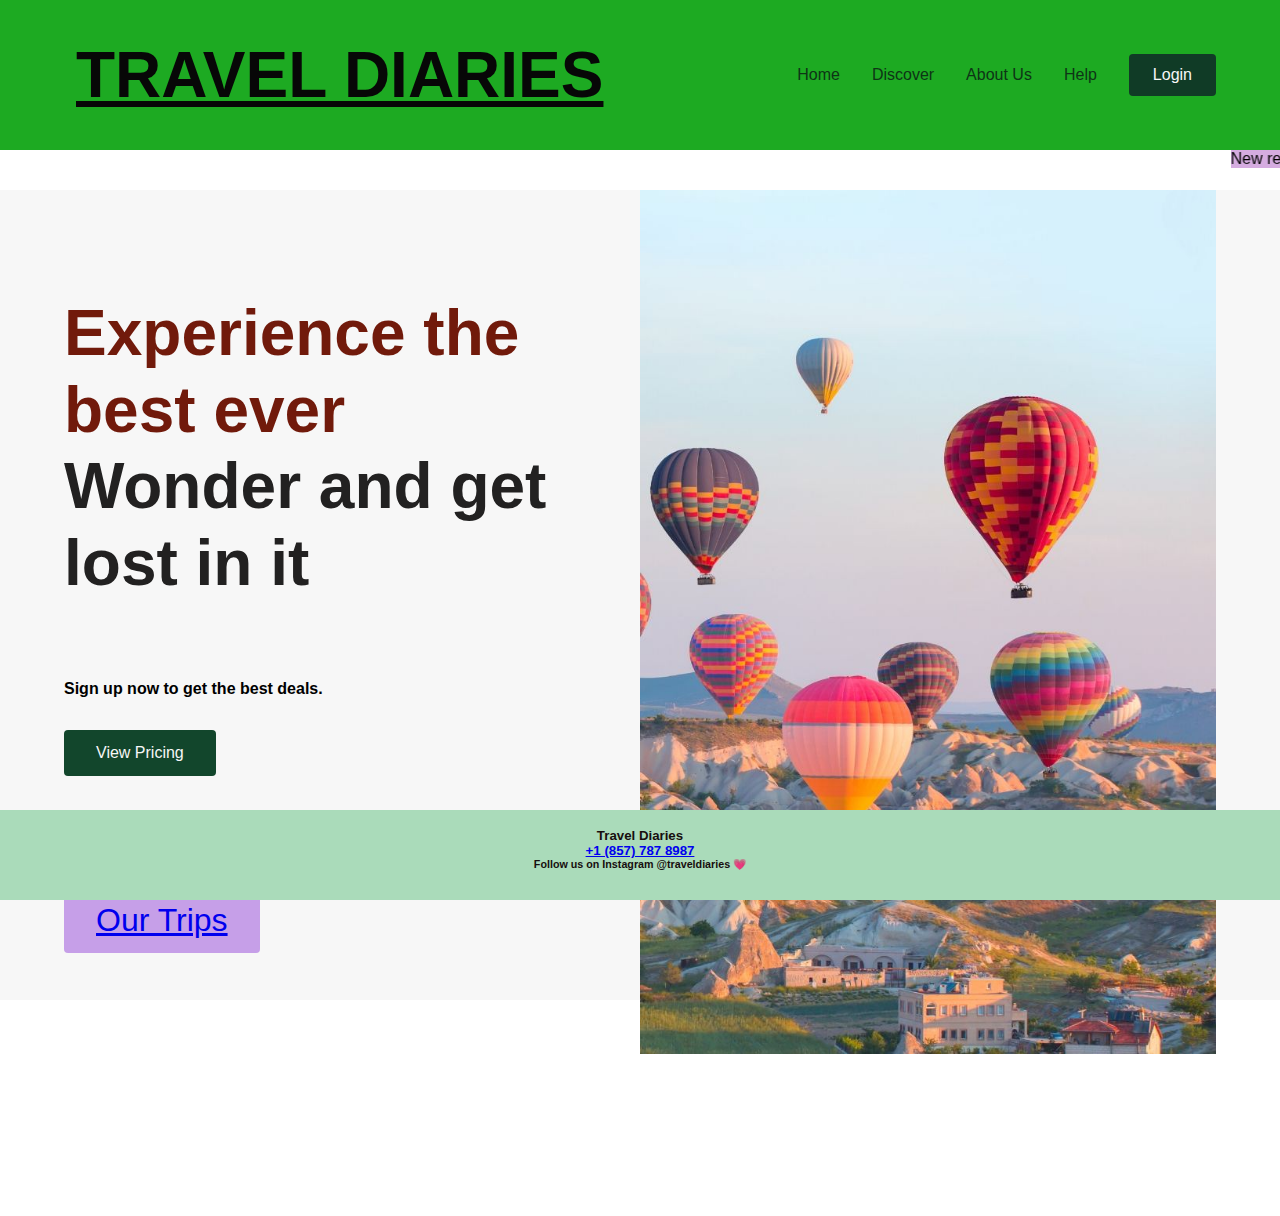
<file: index.html>
<!DOCTYPE html>
<html lang="en">
  <head>
    <meta charset="UTF-8" />
    <meta name="viewport" content="width=device-width, initial-scale=1.0" />
    <link
      rel="stylesheet"
      href="https://use.fontawesome.com/releases/v5.15.1/css/all.css"
      integrity="sha384-vp86vTRFVJgpjF9jiIGPEEqYqlDwgyBgEF109VFjmqGmIY/Y4HV4d3Gp2irVfcrp"
      crossorigin="anonymous"
    />
    <link rel="stylesheet" href="./styles/styles.css" />
    <title>Document</title>
  </head>
  <body>
    <div class="icon-mail">
    <!-- Navbar Section -->
    <nav class="navbar">
      <a href="index.html" class="navbar__logo"><u><b>TRAVEL DIARIES</b></u></a>
      <div class="navbar__bars"><i class="fas fa-bars"></i></div>
      <div class="navbar__menu">
        <a href="index.html" class="navbar__menu--links">Home</a>
        <a href="index.html" class="navbar__menu--links">Discover</a>
        <a href="aboutus.html" class="navbar__menu--links">About Us</a>
        <a href="index.html" class="navbar__menu--links">Help</a>
        <a href="login.html" class="navbar__menu--links" id="button">Login</a>
      </div>
    </nav>

    <!-- Interpolation in use -->
    <div class = "container">
      <marquee>
        <p style="background-color: rgb(213, 172, 224);">
      </p>
      </marquee>
   </div>
   <br>
   

    <!-- Hero Section -->
    <div class="hero">
      <div class="hero__container">
        <div class="hero__container--left">
          <h1>Experience the best ever</h1>
          <h2>Wonder and get lost in it</h2>
          <br><br><br><br>
          <h4>Sign up now to get the best deals.</h4>
          <button class="hero__container--btn"><a href="aboutus.html">View Pricing</a></button>
          
          <br><br><br><br>

          <h3>See our previous trips here..</h3>
          <button class="toolbar-button"><a href="trips.html">Our Trips</a></button>
        </div>
        <div class="hero__container--right">
          <img src="images/travel.jpg" class="hero__container--img"/>
        </div>
      </div>
    </div>
  </div>
  <br><br><br><br><br><br><br><br>
  <br>
  <br>
  <br><br>
  
  <!-- footer -->
  <div class="footer">
    <br>
     <h5>Travel Diaries<br><a href="tel:+1 (857) 787 8987">+1 (857) 787 8987</a> <br></h5>
     <h6>Follow us on Instagram @traveldiaries &#128151 </h6> 
  </div> 


  </body>
</html>
</file>
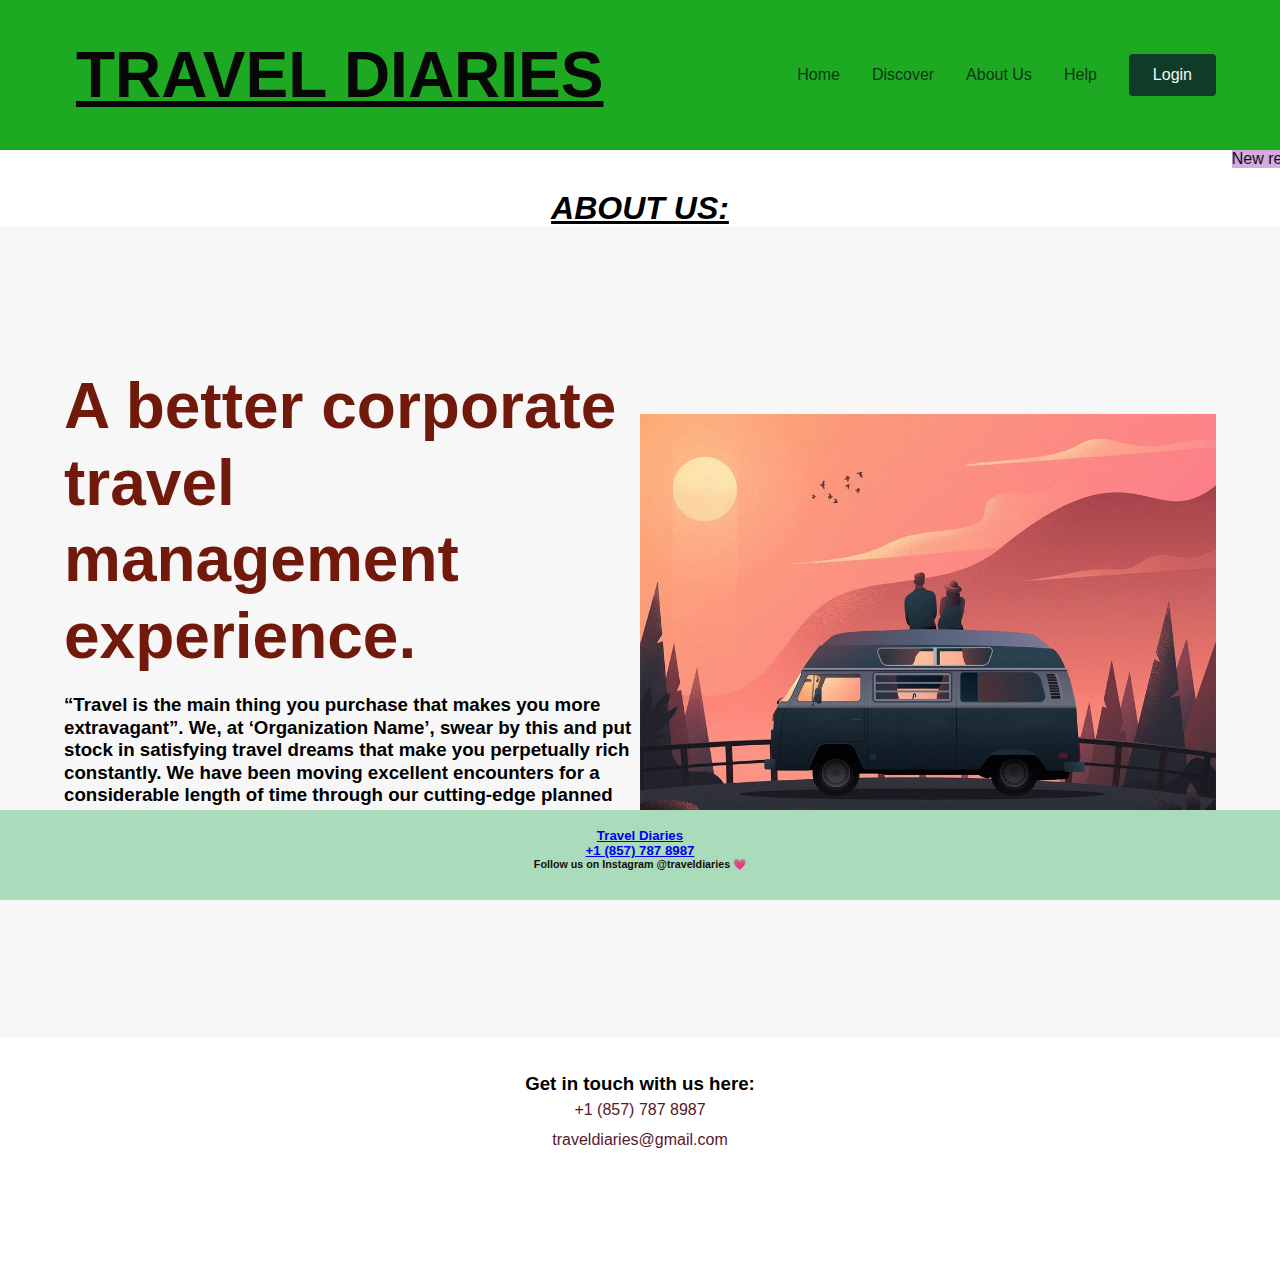
<file: aboutus.html>
<!DOCTYPE html>
<html lang="en">
<head>
    <meta charset="UTF-8">
    <meta http-equiv="X-UA-Compatible" content="IE=edge">
    <meta name="viewport" content="width=device-width, initial-scale=1.0">
    <title>Document</title>
    <link
      rel="stylesheet"
      href="https://use.fontawesome.com/releases/v5.15.1/css/all.css"
      integrity="sha384-vp86vTRFVJgpjF9jiIGPEEqYqlDwgyBgEF109VFjmqGmIY/Y4HV4d3Gp2irVfcrp"
      crossorigin="anonymous"
    />
    <link rel="stylesheet" href="./styles/styles.css" />
</head>
<body>
  <div class="icon-mail">
    <!-- Navbar Section -->
    <nav class="navbar">
      <a href="/" class="navbar__logo"><u><b>TRAVEL DIARIES</b></u></a>
      <div class="navbar__bars"><i class="fas fa-bars"></i></div>
      <div class="navbar__menu">
        <a href="/" class="navbar__menu--links">Home</a>
        <a href="/" class="navbar__menu--links">Discover</a>
        <a href="/" class="navbar__menu--links">About Us</a>
        <a href="/" class="navbar__menu--links">Help</a>
        <a href="login.html" class="navbar__menu--links" id="button">Login</a>
      </div>
    </nav>

    <!-- Interpolation in use -->
    <div class = "container">
      <marquee>
        <p style="background-color: rgb(213, 172, 224);">
      </p>
      </marquee>
   </div>
   <br>

   <center><h1><u><b><i>ABOUT US:</i></b></u></h1></center>
   <div class="hero">
    <div class="hero__container">
      <div class="hero__container--left">
        <h1>A better corporate travel management experience.</h1><br>
        <h3>“Travel is the main thing you purchase that makes you more extravagant”. We, at ‘Organization Name’,
          swear by this and put stock in satisfying travel dreams that make you perpetually rich constantly.
          We have been moving excellent encounters for a considerable length of time through our cutting-edge 
          planned occasion bundles and other fundamental travel administrations.
          We rouse our clients to carry on with a rich life, brimming with extraordinary travel encounters.
          One platform for your travelers to book flights, hotels, cars, and more. </h3>
      </div>
      <div class="hero__container--right">
        <img src="images/bg.jpg" class="hero__container--img"/>
      </div>
    </div>
  </div>
  <br>
  <br>
 <center>
  <nav>
    <ul>
      <h3>Get in touch with us here:</h3>
      <li><a href="tel:+1 (857) 787 8987">+1 (857) 787 8987</a></li>
      <li><a href="mailto:traveldiaries@gmail.com">traveldiaries@gmail.com</li>
      <br>
      <br>
      <br>
      <br>
      <br>
      <br>
    </ul>
  </nav> 
  </center>    
        
  <div class="footer">
    <br>
     <h5>Travel Diaries<br><a href="tel:+1 (857) 787 8987">+1 (857) 787 8987</a> <br></h5>
     <h6>Follow us on Instagram @traveldiaries &#128151 </h6> 
  </div> 
      
</body>
</html>
</file>
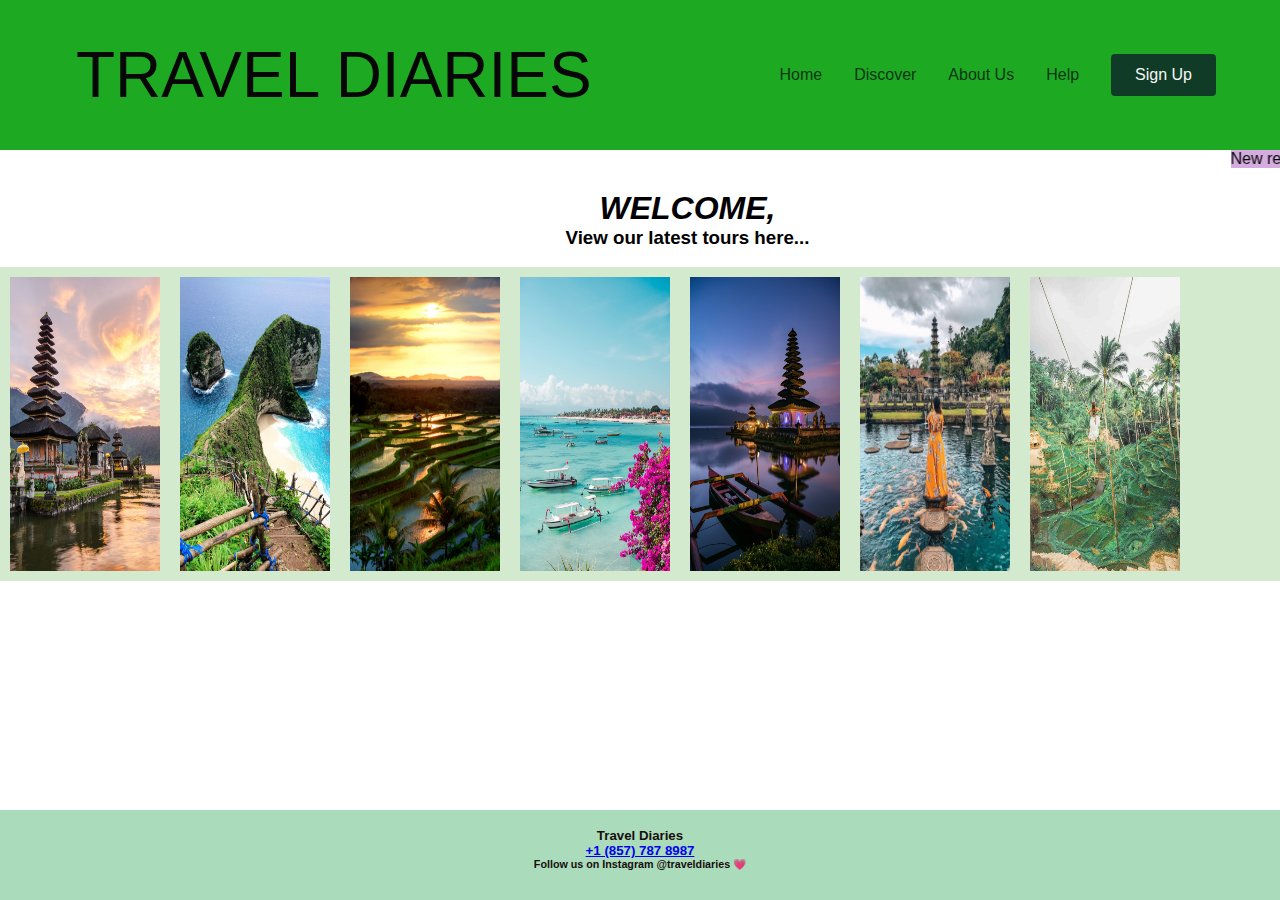
<file: bali.html>
<!DOCTYPE html>
<html lang="en">
<head>
    <meta charset="UTF-8">
    <meta http-equiv="X-UA-Compatible" content="IE=edge">
    <meta name="viewport" content="width=device-width, initial-scale=1.0">
    <title>Las Vegas</title>
    <link
      rel="stylesheet"
      href="https://use.fontawesome.com/releases/v5.15.1/css/all.css"
      integrity="sha384-vp86vTRFVJgpjF9jiIGPEEqYqlDwgyBgEF109VFjmqGmIY/Y4HV4d3Gp2irVfcrp"
      crossorigin="anonymous"
    />
    <link rel="stylesheet" href="./styles/styles.css" />
</head>
<body>
    <nav class="navbar">
        <a href="index.html" class="navbar__logo">TRAVEL DIARIES</a>
        <div class="navbar__bars"><i class="fas fa-bars"></i></div>
        <div class="navbar__menu">
          <a href="index.html" class="navbar__menu--links">Home</a>
          <a href="index.html" class="navbar__menu--links">Discover</a>
          <a href="index.html" class="navbar__menu--links">About Us</a>
          <a href="index.html" class="navbar__menu--links">Help</a>
          <a href="login.html" class="navbar__menu--links" id="button">Sign Up</a>
        </div>
    </nav>
   

    <div class = "container">
        <marquee>
          <p style="background-color: rgb(213, 172, 224);">
        </p>
        </marquee>
     </div>
     <br>

    <!--function in use-->
    <div class = "container" id = "set_width">
        <center>
            <h1><b><i>WELCOME,</i></b></h1>
        <h3>View our latest tours here...</h3>
        </center>
     </div>
     <br>

    <!-- flexbox -->
    <div class="flex-container">
        <div class="flex-item-left">
            <img src="images/bali1.jpg" class="hero__container--img"/>
        </div>

        <div class="flex-item-right">
            <img src="images/bali2.jpg" class="hero__container--img"/>
        </div>

        <div class="flex-item-right">
            <img src="images/bali3.png" class="hero__container--img"/>
        </div>

        <div class="flex-item-right">
            <img src="images/bali4.jpg" class="hero__container--img"/>
        </div>

        <div class="flex-item-right">
            <img src="images/bali5.jpg" class="hero__container--img"/>
        </div>

        <div class="flex-item-right">
            <img src="images/bali6.png" class="hero__container--img"/>
        </div>

        <div class="flex-item-right">
            <img src="images/bali7.jpg" class="hero__container--img"/>
        </div>

    </div>
    <br>
    <br>
    <br>
    <br><br><br><br><br>

    <div class="footer">
        <br>
         <h5>Travel Diaries<br><a href="tel:+1 (857) 787 8987">+1 (857) 787 8987</a> <br></h5>
         <h6>Follow us on Instagram @traveldiaries &#128151 </h6> 
      </div> 

</body>
</html>
</file>
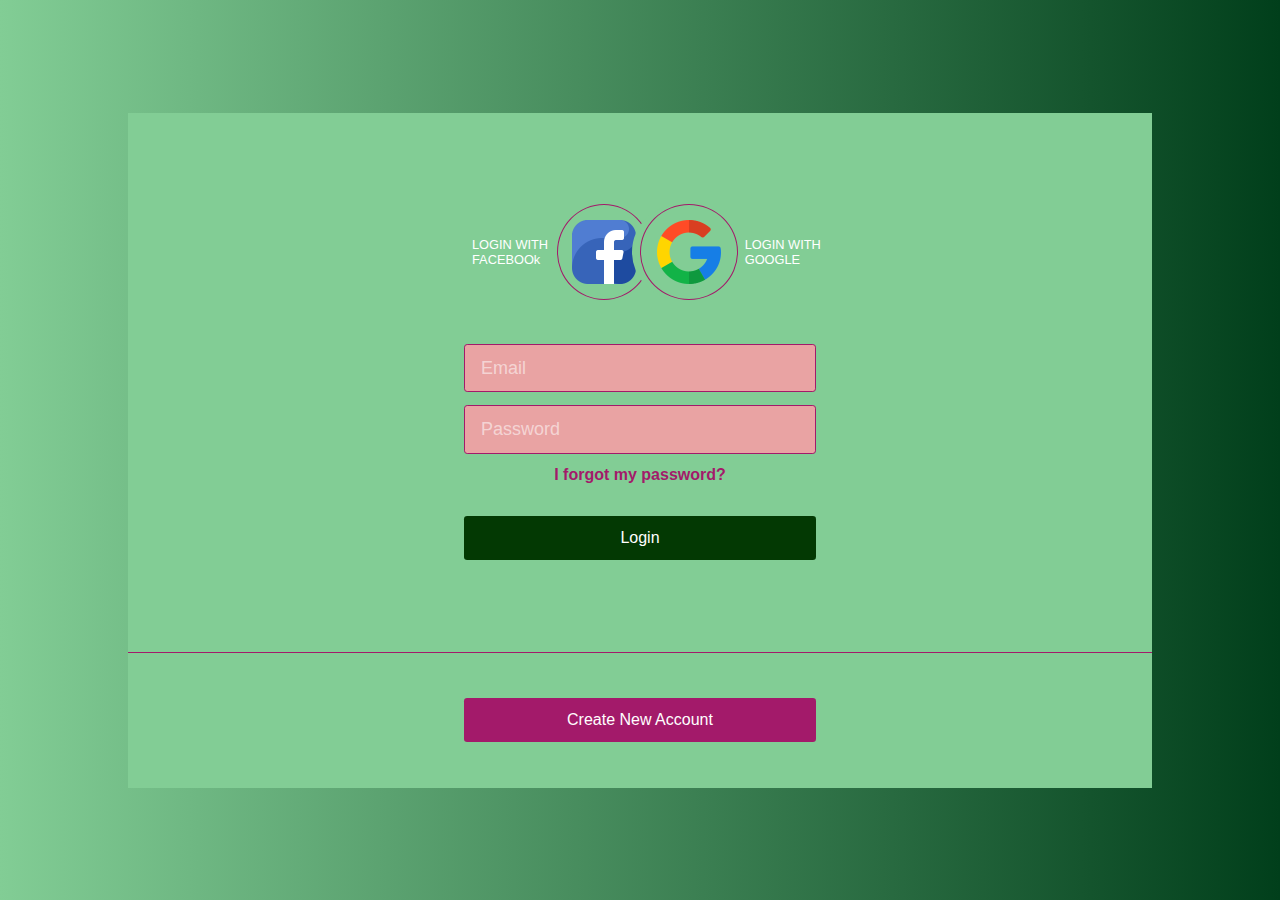
<file: login.html>
<!DOCTYPE html>
<html lang="en">
  <head>
    <meta charset="UTF-8" />
    <meta name="viewport" content="width=device-width, initial-scale=1.0" />
    <link
      rel="stylesheet"
      href="https://use.fontawesome.com/releases/v5.15.1/css/all.css"
      integrity="sha384-vp86vTRFVJgpjF9jiIGPEEqYqlDwgyBgEF109VFjmqGmIY/Y4HV4d3Gp2irVfcrp"
      crossorigin="anonymous"
    />
    <link rel="stylesheet" href="./styles/login.css" />
    <title>Document</title>
  </head>
  <body>
   
    <br>
    <br>

    <div class="container">
        <div class="section-one">
          <div class="social-links">
            <div class="facebook">
              <span> LOGIN WITH FACEBOOk </span>
              <div class="icon">
                <img src="images/facebook.png" alt="" />
              </div>
            </div>
            <div class="twitter">
              <div class="icon">
                <img src="images/google.png" alt="" srcset="" />
              </div>
              <span> LOGIN WITH GOOGLE </span>
            </div>
          </div>
          <div class="main-form">
            <input type="email" name="email" placeholder="Email" />
            <input type="password" name="password" placeholder="Password" />
            <a href="#">I forgot my password?</a>
            <button>Login</button>
          </div>
        </div>
  
        <div class="section-two">
          <div class="new-account">
            <button>Create New Account</button>
          </div>
        </div>
      </div>

    </body>
    </html>
</file>
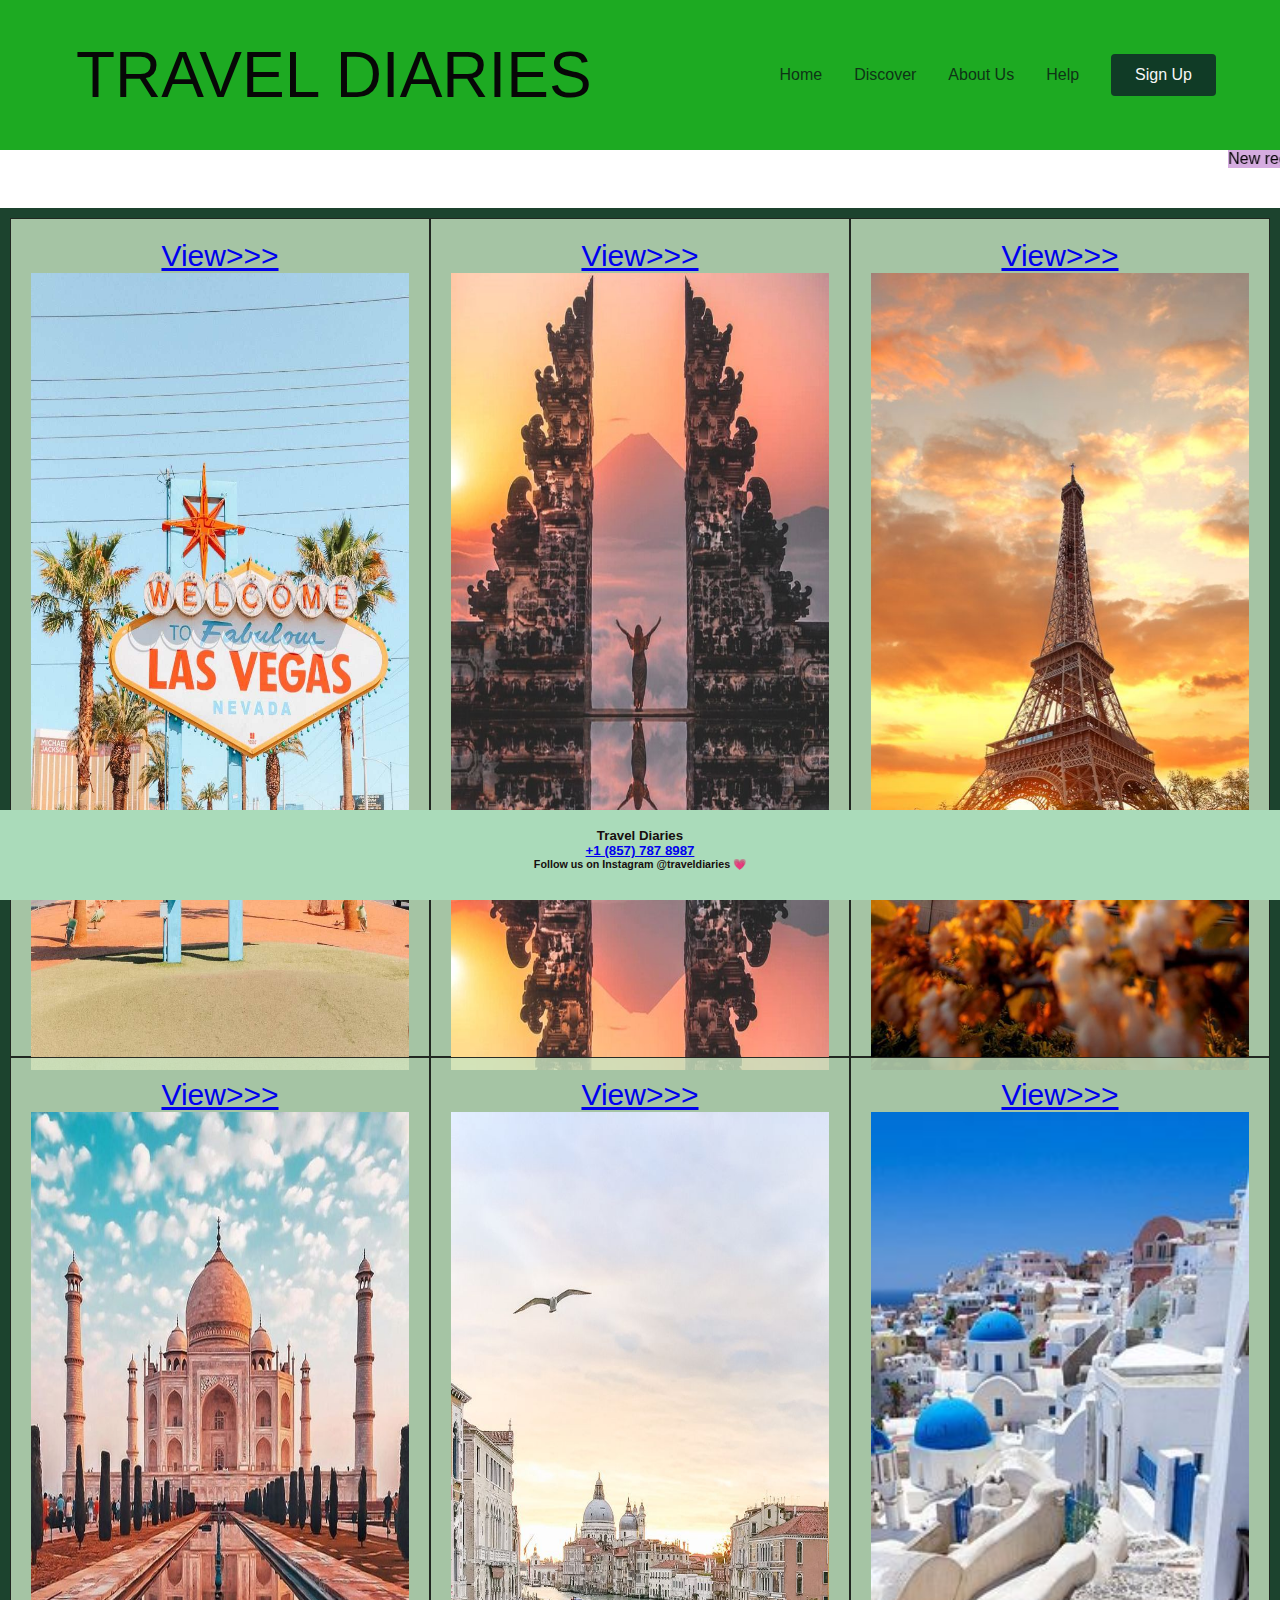
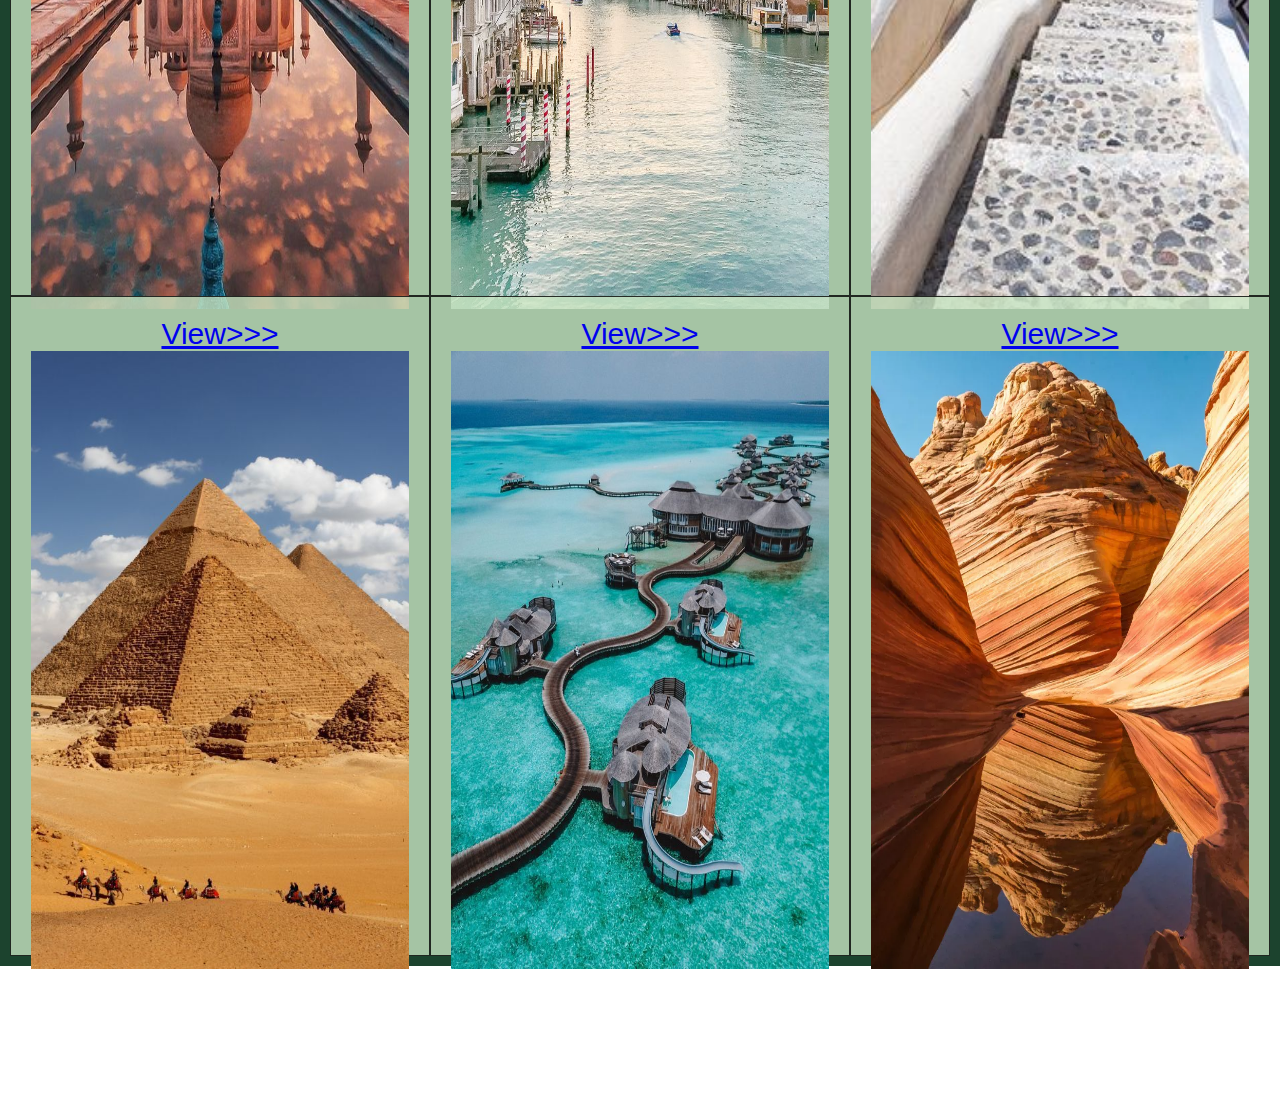
<file: trips.html>
<!DOCTYPE html>
<html lang="en">
  <head>
    <meta charset="UTF-8" />
    <meta name="viewport" content="width=device-width, initial-scale=1.0" />
    <link
      rel="stylesheet"
      href="https://use.fontawesome.com/releases/v5.15.1/css/all.css"
      integrity="sha384-vp86vTRFVJgpjF9jiIGPEEqYqlDwgyBgEF109VFjmqGmIY/Y4HV4d3Gp2irVfcrp"
      crossorigin="anonymous"
    />
    <link rel="stylesheet" href="./styles/styles.css" />
    <title>Trips</title>
  </head>
  <body>
    <!-- Navbar Section -->
    <nav class="navbar">
      <a href="index.html" class="navbar__logo">TRAVEL DIARIES</a>
      <div class="navbar__bars"><i class="fas fa-bars"></i></div>
      <div class="navbar__menu">
        <a href="index.html" class="navbar__menu--links">Home</a>
        <a href="index.html" class="navbar__menu--links">Discover</a>
        <a href="index.html" class="navbar__menu--links">About Us</a>
        <a href="index.html" class="navbar__menu--links">Help</a>
        <a href="login.html" class="navbar__menu--links" id="button">Sign Up</a>
      </div>
    </nav>

    <div class = "container">
      <marquee>
        <p style="background-color: rgb(213, 172, 224);">
      </p>
      </marquee>
   </div>
    <br>
    <br>

    

      <div class="grid-container">
        <div class="grid-item">
            <a href="lasvegas.html">View>>></a>
            <img src="images/lasvegas.jpg" class="hero__container--img"/>
            
        </div>

        <div class="grid-item">
            <a href="bali.html">View>>></a>
            <img src="images/bali.jpg" class="hero__container--img"/>
        </div>

        <div class="grid-item">
            <a href="lasvegas.html">View>>></a>
            <img src="images/paris.jpg" class="hero__container--img"/>
        </div>  

        <div class="grid-item">
            <a href="lasvegas.html">View>>></a>
            <img src="images/india.jpg" class="hero__container--img"/>
        </div>
        
        <div class="grid-item">
            <a href="lasvegas.html">View>>></a>
            <img src="images/venice.jpg" class="hero__container--img"/>
        </div>
        
        <div class="grid-item">
            <a href="lasvegas.html">View>>></a>
            <img src="images/greece.jpg" class="hero__container--img"/>
        </div>  
        
        <div class="grid-item">
            <a href="lasvegas.html">View>>></a>
            <img src="images/egypt.jpg" class="hero__container--img"/>
        </div>
        
        <div class="grid-item">
            <a href="lasvegas.html">View>>></a>
            <img src="images/maldives.jpg" class="hero__container--img"/>
        </div>
        
        <div class="grid-item">
            <a href="lasvegas.html">View>>></a>
            <img src="images/utah.webp" class="hero__container--img"/>
        </div>  
      
      </div>
      <br>
      <br>
      <br>
      <br><br>

      <div class="footer">
        <br>
         <h5>Travel Diaries<br><a href="tel:+1 (857) 787 8987">+1 (857) 787 8987</a><br></h5>
         <h6>Follow us on Instagram @traveldiaries &#128151 </h6> 
      </div> 
      <br><br><br>

 
  </body>
  </html>
</file>
<file: styles/styles.css>
/* interpolation */
p:after {
  content: "New registrations have been started. Hurry up and get your seat booked within 3 days :))";
}

/* function */
#set_width {
  padding-left: 95px; 
}

/* footer */
.footer {
  position: fixed;
  left: 0;
  bottom: 0;
  width: 100%;
  height: 90px;
  background-color: rgb(170, 219, 186);
  color: rgb(23, 14, 14);
  text-align: center;
}

/* nav bar*/
.navbar__logo, .navbar__menu, .navbar__menu--links {
  display: -webkit-box;
  display: -ms-flexbox;
  display: flex;
  -webkit-box-align: center;
      -ms-flex-align: center;
          align-items: center;
}

.navbar {
  background: #1daa22;
  height: 150px;
  display: -webkit-box;
  display: -ms-flexbox;
  display: flex;
  -webkit-box-pack: justify;
      -ms-flex-pack: justify;
          justify-content: space-between;
  padding: 0.5rem calc((100vw - 1200px) / 2);
  z-index: 10;
  position: relative;
}

.navbar__logo {
  color: #070707;
  cursor: pointer;
  text-decoration: double;
  font-size: 4rem;
  margin-left: 24px;
}

.navbar__bars {
  opacity: 0;
}

@media screen and (max-width: 768px) {
  .navbar__bars {
    color: #222121;
    opacity: 1;
    position: absolute;
    top: 22px;
    right: 20px;
    font-size:2rem;
  }
}

.navbar__menu {
  list-style: none;
  text-align: center;
  margin-right: 24px;
  font-size: 1rem;
}

@media screen and (max-width: 768px) {
  .navbar__menu {
    display: none;
  }
}

.navbar__menu--links {
  color: #0e3416;
  -webkit-box-pack: center;
      -ms-flex-pack: center;
          justify-content: center;
  text-decoration: none;
  padding: 0 1rem;
}

.navbar__menu--links:hover {
  color: #8e0d0d;
  -webkit-transition: all 0.3s ease;
  transition: all 0.3s ease;
}

.navbar__menu #button {
  padding: 12px 24px;
  border: none;
  outline: none;
  border-radius: 4px;
  background: #103b26;
  margin-left: 16px;
  color: #f7f7f7;
}

.navbar__menu #button:hover {
  background: #fb4b4e;
  -webkit-transition: all 0.3s ease;
  transition: all 0.3s ease;
}

* {
  -webkit-box-sizing: border-box;
          box-sizing: border-box;
  margin: 0;
  padding: 0;
  font-family: 'Kumbh Sans', sans-serif;
}

.hero {
  background-color: #f7f7f7;
}

.hero__container {
  display: -ms-grid;
  display: grid;
  -ms-grid-columns: 1fr 1fr;
      grid-template-columns: 1fr 1fr;
  -webkit-box-align: center;
      -ms-flex-align: center;
          align-items: center;
  justify-items: center;
  margin: 0 auto;
  height: 90vh;
  z-index: 1;
  width: 100%;
  max-width: 1200px;
  padding-right: 24px;
  padding-left: 24px;
}

@media screen and (max-width: 768px) {
  .hero__container {
    -ms-grid-columns: 1fr;
        grid-template-columns: 1fr;
    height: 100%;
  }
}

.hero__container--left {
  width: 100%;
  line-height: 1.2;
}

@media screen and (max-width: 768px) {
  .hero__container--left {
    padding: 5rem 0;
  }
}

@media screen and (max-width: 280px) {
  .hero__container--left {
    line-height: 1.5;
  }
}

.hero__container--left h1 {
  font-size: 4rem;
  color: #711a0b;
}

@media screen and (max-width: 280px) {
  .hero__container--left h1 {
    font-size: 1.5rem;
  }
}

.hero__container--left h2 {
  font-size: 4rem;
  color: #222121;
}

@media screen and (max-width: 280px) {
  .hero__container--left h2 {
    font-size: 2rem;
  }
}

.hero__container--left p {
  font-size: 2rem;
  color: #222121;
  margin-top: 1rem;
  font-weight: 700;
}

@media screen and (max-width: 280px) {
  .hero__container--left p {
    font-size: 1.5rem;
  }
}

.hero__container--btn {
  font-size: 1rem;
  background-color: #12462c;
  padding: 14px 32px;
  border: none;
  border-radius: 4px;
  color: #f7f7f7;
  margin-top: 2rem;
  cursor: pointer;
  position: relative;
  -webkit-transition: all 0.3s;
  transition: all 0.3s;
  outline: none;
}

.hero__container--btn a {
  position: relative;
  z-index: 2;
  color: #f7f7f7;
  text-decoration: none;
}

.hero__container--btn:after {
  position: absolute;
  content: '';
  top: 0;
  left: 0;
  width: 0;
  height: 100%;
  background: #fb4b4e;
  -webkit-transition: all 0.3s;
  transition: all 0.3s;
  border-radius: 4px;
}

.hero__container--btn:hover:after {
  width: 100%;
}

.hero__container--right {
  text-align: center;
}

.hero__container--img {
  height: 100%;
  width: 100%;
}
/*# sourceMappingURL=styles.css.map */

/* ---------------CSS Grid-box--------------- */
.grid-container {
  display: grid;
  grid-template-columns: auto auto auto;
  background-color: #1c432e;
  padding: 10px;
}

.grid-item {
  background-color: rgba(200, 229, 194, 0.8);
  border: 1px solid rgba(0, 0, 0, 0.8);
  padding: 20px;
  font-size: 30px;
  text-align: center;
}

/* ---------------CSS Flexbox----------------- */
* {
  box-sizing: border-box;
}

.flex-container {
  display: flex;
  flex-wrap: nowrap;
  background-color: rgba(200, 229, 194, 0.8);
}

.flex-container>div {
  background-color: #f1f1f1;
  width: 150px;
  margin: 10px;
  text-align: center;
  line-height: 75px;
  font-size: 30px;
}

/* Responsive layout - makes a one column-layout instead of two-column layout */
@media (max-width: 800px) {
  .flex-container {
    flex-wrap: nowrap;
  }
}

/* placeholder selector*/
.status-bar-button, .toolbar-button {
  padding: 10px 20px;
  border-radius: 15px;
  color: rgb(245, 242, 242);
}

.toolbar-button {
  font-size: 2rem;
  background-color: #c69fe8;
  padding: 14px 32px;
  border: none;
  border-radius: 4px;
  color: #f7f7f7;
  margin-top: 2rem;
  cursor: pointer;
  position: relative;
  -webkit-transition: all 0.3s;
  transition: all 0.3s;
  outline: none;

}
.toolbar-button:hover {
  background-color: #a19797;
}

.status-bar-button {
  background-color: rgb(177, 194, 199);
}
.status-bar-button:hover {
  background-color: rgb(244, 244, 245);
}

/* nesting */
nav ul {
  margin: 20;
  padding: 20;
  list-style: none;
 
}
nav li {
  display:list-item;
}
nav a {
  display: block;
  padding: 6px 12px;
  text-decoration:solid;
  color: rgb(89, 23, 44);
}
</file>
<file: styles/login.css>
/* ---------------login edit --------------- */
* {
    font-family: "Montserrat", sans-serif;
    margin: 0;
    padding: 0;
    -webkit-box-sizing: border-box;
            box-sizing: border-box;
  }
  
  body {
    background: -webkit-gradient(linear, left top, right top, from(#82cd95), to(#013f1b));
    background: linear-gradient(to right, #82cd95, #013f1b);
    height: 100vh;
    width: 100vw;
    display: -webkit-box;
    display: -ms-flexbox;
    display: flex;
    -webkit-box-align: center;
        -ms-flex-align: center;
            align-items: center;
    -webkit-box-pack: center;
        -ms-flex-pack: center;
            justify-content: center;
  }
  
  .container {
    height: 75vh;
    width: 80vw;
    background-color: #82cd95;
  }
  
  .container .section-one {
    display: -webkit-box;
    display: -ms-flexbox;
    display: flex;
    -webkit-box-align: center;
        -ms-flex-align: center;
            align-items: center;
    -webkit-box-pack: center;
        -ms-flex-pack: center;
            justify-content: center;
    -webkit-box-orient: vertical;
    -webkit-box-direction: normal;
        -ms-flex-direction: column;
            flex-direction: column;
    height: 80%;
    border-bottom: 0.05rem #a31a6a solid;
  }
  
  .container .section-one .social-links {
    display: -webkit-box;
    display: -ms-flexbox;
    display: flex;
    margin-bottom: 2rem;
    position: relative;
    height: 20%;
    cursor: pointer;
  }
  
  .container .section-one .social-links .facebook {
    display: -webkit-box;
    display: -ms-flexbox;
    display: flex;
    -webkit-box-align: center;
        -ms-flex-align: center;
            align-items: center;
    -webkit-box-pack: center;
        -ms-flex-pack: center;
            justify-content: center;
    position: absolute;
    left: -10.5rem;
  }
  
  .container .section-one .social-links .facebook span {
    width: 52%;
    color: white;
    font-size: 0.8rem;
    padding-right: 0.4rem;
  }
  
  .container .section-one .social-links .facebook .icon {
    height: 6rem;
    width: 6.5rem;
    border-radius: 100%;
    border: #a31a6a 0.1rem solid;
    display: -webkit-box;
    display: -ms-flexbox;
    display: flex;
    -webkit-box-align: center;
        -ms-flex-align: center;
            align-items: center;
    -webkit-box-pack: center;
        -ms-flex-pack: center;
            justify-content: center;
    cursor: pointer;
  }
  
  .container .section-one .social-links .facebook .icon img {
    height: 4rem;
  }
  
  .container .section-one .social-links .twitter {
    display: -webkit-box;
    display: -ms-flexbox;
    display: flex;
    -webkit-box-align: center;
        -ms-flex-align: center;
            align-items: center;
    -webkit-box-pack: center;
        -ms-flex-pack: center;
            justify-content: center;
    position: absolute;
    right: -12rem;
  }
  
  .container .section-one .social-links .twitter span {
    width: 50%;
    color: white;
    padding-left: 0.4rem;
    font-size: 0.8rem;
  }
  
  .container .section-one .social-links .twitter .icon {
    height: 6rem;
    width: 6.3rem;
    border-radius: 100%;
    border: #a31a6a 0.1rem solid;
    display: -webkit-box;
    display: -ms-flexbox;
    display: flex;
    -webkit-box-align: center;
        -ms-flex-align: center;
            align-items: center;
    -webkit-box-pack: center;
        -ms-flex-pack: center;
            justify-content: center;
    background-color: #82cd95;
    -webkit-box-shadow: -0.5rem 0px #82cd95;
            box-shadow: -0.5rem 0px #82cd95;
  }
  
  .container .section-one .social-links .twitter .icon img {
    height: 4rem;
  }
  
  .container .section-one .main-form {
    display: -webkit-box;
    display: -ms-flexbox;
    display: flex;
    -webkit-box-align: center;
        -ms-flex-align: center;
            align-items: center;
    -webkit-box-pack: center;
        -ms-flex-pack: center;
            justify-content: center;
    -webkit-box-orient: vertical;
    -webkit-box-direction: normal;
        -ms-flex-direction: column;
            flex-direction: column;
  }
  
  .container .section-one .main-form button {
    padding: 0.8rem 1.5rem;
    width: 22rem;
    border-radius: 0.2rem;
    outline: none;
    border: none;
    font-size: medium;
    background-color: #033903;
    color: white;
    cursor: pointer;
    -webkit-transition: background 0.5s;
    transition: background 0.5s;
  }
  
  .container .section-one .main-form button:hover {
    background: #338b33 radial-gradient(circle, transparent 1%, #338b33 1%) center/15000%;
  }
  
  .container .section-one .main-form button:active {
    background-color: #266526;
    background-size: 100%;
    -webkit-transition: background 0s;
    transition: background 0s;
  }
  
  .container .section-one .main-form a {
    text-decoration: none;
    display: -webkit-box;
    display: -ms-flexbox;
    display: flex;
    -webkit-box-align: center;
        -ms-flex-align: center;
            align-items: center;
    -webkit-box-pack: center;
        -ms-flex-pack: center;
            justify-content: center;
    color: #a31a6a;
    font-weight: bold;
    margin-bottom: 2rem;
    -webkit-transition: 0.3s ease-in-out;
    transition: 0.3s ease-in-out;
  }
  
  .container .section-one .main-form a:hover {
    color: white;
  }
  
  .container .section-two {
    height: 20%;
    display: -webkit-box;
    display: -ms-flexbox;
    display: flex;
    -webkit-box-align: center;
        -ms-flex-align: center;
            align-items: center;
    -webkit-box-pack: center;
        -ms-flex-pack: center;
            justify-content: center;
  }
  
  .container .section-two button {
    padding: 0.8rem 1.5rem;
    width: 22rem;
    border-radius: 0.2rem;
    outline: none;
    border: none;
    font-size: medium;
    background-color: #a31a6a;
    color: #fffefe;
    cursor: pointer;
    -webkit-transition: background 0.5s;
    transition: background 0.5s;
  }
  
  .container .section-two button:hover {
    background: #ebb1cf radial-gradient(circle, transparent 1%, #ebb1cf 1%) center/15000%;
  }
  
  .container .section-two button:active {
    background-color: #ebb1cf;
    background-size: 100%;
    -webkit-transition: background 0s;
    transition: background 0s;
  }
  
  input {
    padding: 0.8rem 1rem;
    width: 22rem;
    border-radius: 0.2rem;
    border: #a31a6a 0.1rem solid;
    color: white;
    background-color: #e9a3a3;
    margin-bottom: 0.8rem;
    font-size: large;
  }
  
  input::-webkit-input-placeholder {
    color: rgba(255, 255, 255, 0.548);
  }
  
  input:-ms-input-placeholder {
    color: rgba(255, 255, 255, 0.548);
  }
  
  input::-ms-input-placeholder {
    color: rgba(255, 255, 255, 0.548);
  }
  
  input::placeholder {
    color: rgba(255, 255, 255, 0.548);
  }
  
  @media only screen and (max-width: 768px) {
    .container {
      height: 35rem;
    }
    .container .section-one .social-links .facebook {
      left: -8.2rem;
    }
    .container .section-one .social-links .facebook span {
      font-size: small;
      padding-right: 0.9rem;
    }
    .container .section-one .social-links .facebook .icon {
      height: 4rem;
      width: 4rem;
      border-radius: 100%;
    }
    .container .section-one .social-links .facebook .icon img {
      height: 3rem;
    }
    .container .section-one .social-links .twitter {
      right: -10rem;
    }
    .container .section-one .social-links .twitter span {
      font-size: small;
    }
    .container .section-one .social-links .twitter .icon {
      height: 4rem;
      width: 4rem;
      border-radius: 100%;
    }
    .container .section-one .social-links .twitter .icon img {
      height: 3rem;
    }
    .container .section-one .main-form input {
      width: 15rem;
    }
    .container .section-one .main-form button {
      width: 15rem;
    }
    .container .section-two button {
      width: 15rem;
    }
  }
  /*# sourceMappingURL=index.css.map */
</file>
